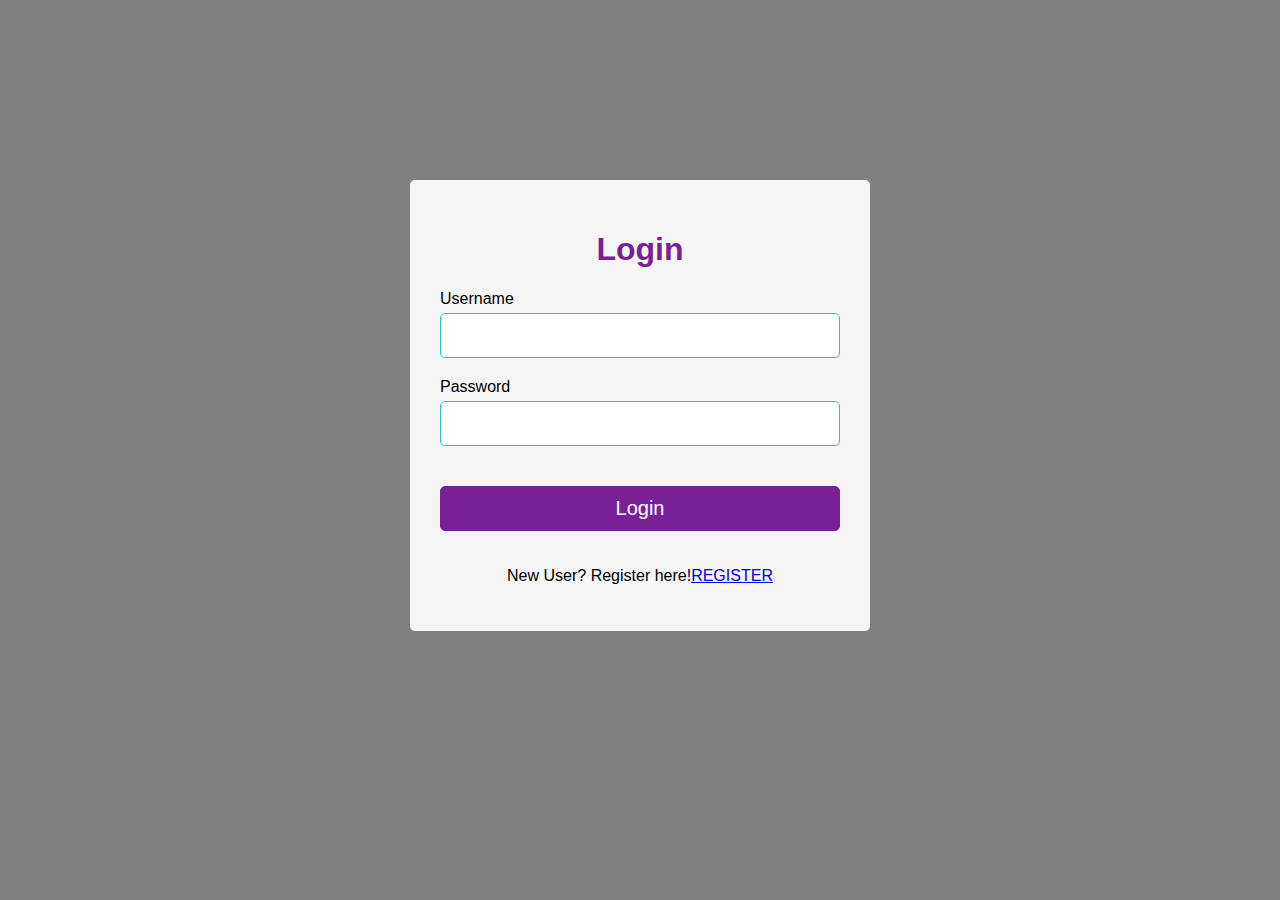
<file: index.html>
<!DOCTYPE html>
<html lang="en">
<head>
    <meta charset="UTF-8">
    <meta http-equiv="X-UA-Compatible" content="IE=edge">
    <meta name="viewport" content="width=device-width, initial-scale=1.0">
    <link rel="stylesheet" href="login.css">
    <script src="Loginscript.js" defer></script>
    <title>Register</title>
</head>
<body>
    <div class="container">
        <form action="Todo.html" id="form">
            <h1>Login</h1>
            <div class="input-group">
                <label for="username">Username</label>
                <input type="text" id="username" name="username">
                <div class="error"></div>
            </div>
            <div class="input-group">
                <label for="password">Password</label>
                <input type="password" id="password" name="password">
                <div class="error"></div>
            </div>
            <button type="submit" onclick="todologin()">Login</button>
            <center><p>New User? Register here!<a href="Register.html">REGISTER</a></p></center>
        </form>
    </div>
</body>
</html>
</file>
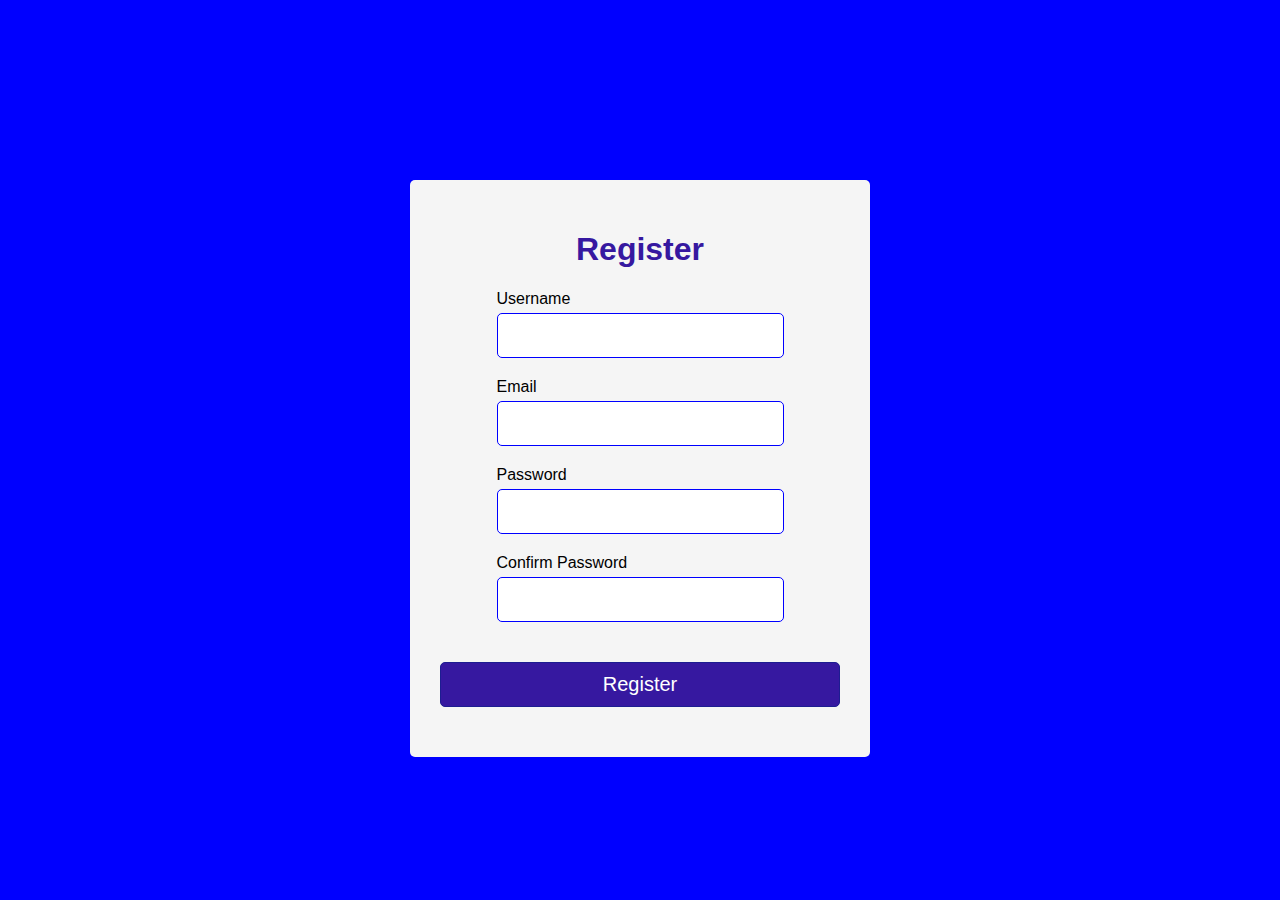
<file: Register.html>
<!DOCTYPE html>
<html lang="en">
<head>
    <meta charset="UTF-8">
    <meta http-equiv="X-UA-Compatible" content="IE=edge">
    <meta name="viewport" content="width=device-width, initial-scale=1.0">
    <link rel="stylesheet" href="style.css">
    <script src="script.js" defer></script>
    <title>Register</title>
</head>
<body>
    <div class="container">
        <form action="index.html" id="form">
            <h1>Register</h1>
            <div class="input-group">
                <label for="username">Username</label>
                <input type="text" id="username" name="username">
                <div class="error"></div>
            </div>
            <div class="input-group">
                <label for="email">Email</label>
                <input type="text" id="email" name="email" >
                <div class="error"></div>
            </div>
            <div class="input-group">
                <label for="password">Password</label>
                <input type="password" id="password" name="password">
                <div class="error"></div>
            </div>
            <div class="input-group">
                <label for="cpassword">Confirm Password</label>
                <input type="password" id="cpassword" name="cpassword">
                <div class="error"></div>
            </div>
            <button type="submit" onclick="Register()">Register</button>
        </form>
    </div>
</body>
</html>
</file>
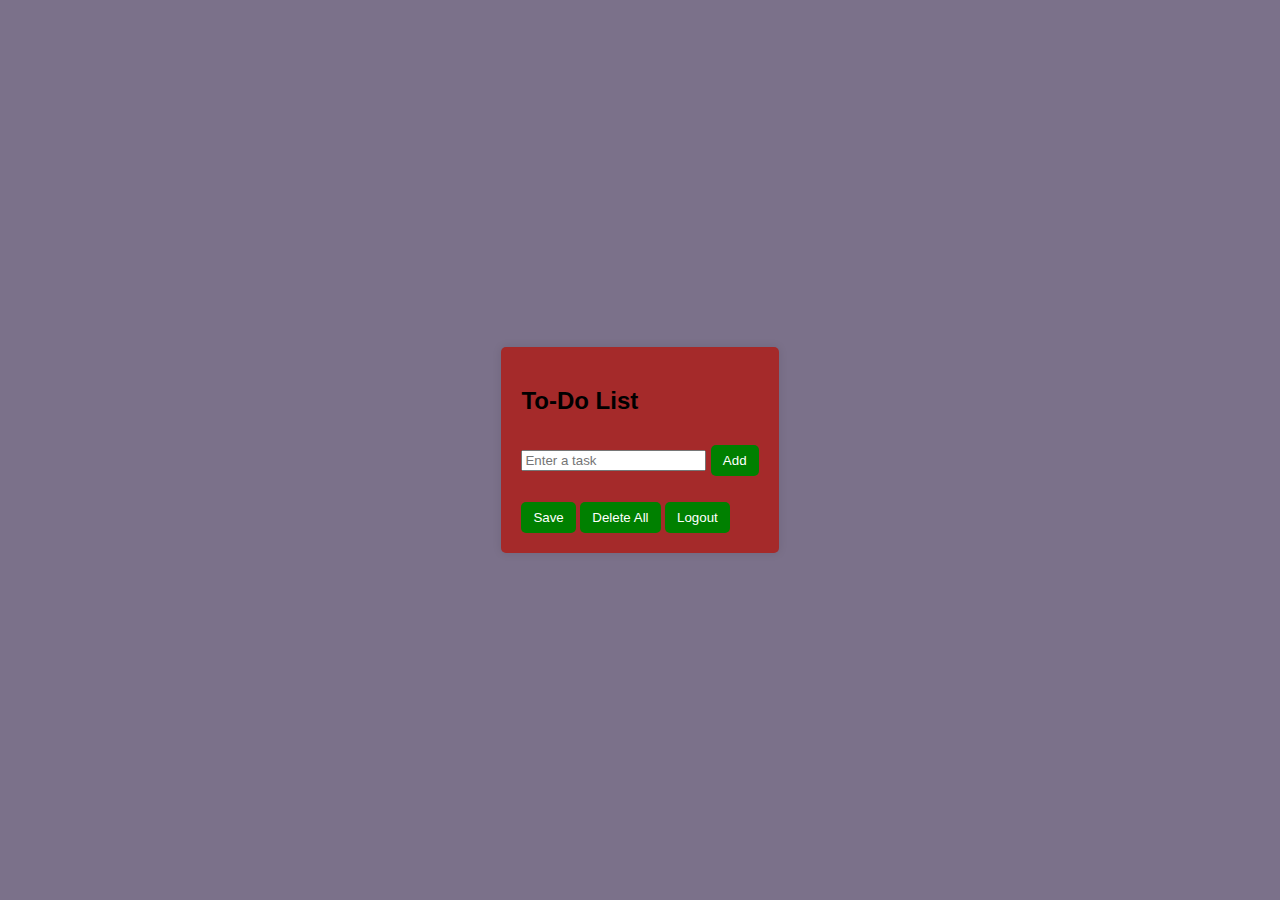
<file: Todo.html>
<!DOCTYPE html>
<html lang="en">
<head>
  <meta charset="UTF-8">
  <meta name="viewport" content="width=device-width, initial-scale=1.0">
  <link rel="stylesheet" href="Todo.css">
  <title>To-Do List</title>
</head>
<body>

  <div class="container">
    <h2>To-Do List</h2>
    <div>
      <input type="text" id="taskInput" placeholder="Enter a task">
      <button onclick="addTask()">Add</button>
    </div>
    <ul id="taskList"></ul>
    <button onclick="saveTasks()">Save</button>
    <button onclick="deleteTasks()">Delete All</button>
    <button onclick="logout()">Logout</button>
  </div>

  <script src="Todo.js"></script>
</body>
</html>
</file>
<file: login.css>
body{
    background: grey;
    background-attachment: fixed;
    margin:0;
    font-family: 'Poppins', sans-serif; 
  }
  
  #form{
    width:400px;
    margin:20vh auto 0 auto;
    background-color: whitesmoke;
    border-radius: 5px;
    padding:30px;
  }
  
  h1{
    text-align: center;
    color:#792099;
  }
  
  #form button{
    background-color: #792099;
    color:white;
    border: 1px solid #792099;
    border-radius: 5px;
    padding:10px;
    margin:20px 0px;
    cursor:pointer;
    font-size:20px;
    width:100%;
  }
  
  .input-group{
    display:flex;
    flex-direction: column;
    margin-bottom: 15px;
  }
  
  .input-group input{
    border-radius: 5px;
    font-size:20px;
    margin-top:5px;
    padding:10px;
    border:1px solid rgb(34,193,195) ;
  }
  
  .input-group input:focus{
    outline:0;
  }
  
  .input-group .error{
    color:rgb(242, 18, 18);
    font-size:16px;
    margin-top: 5px;
  }
  
  .input-group.success input{
    border-color: #0cc477;
  }
  
  .input-group.error input{
    border-color:rgb(206, 67, 67);
  }
</file>
<file: style.css>
body {
  background: linear-gradient(0deg, blue, blue);
  background-attachment: fixed;
  margin: 0;
  font-family: 'Poppins', sans-serif;
  overflow: hidden; /* Disable scrolling */
}

#form {
  width: 400px;
  margin: auto;
  margin-top: 20vh;
  background-color: whitesmoke;
  border-radius: 5px;
  padding: 30px;
  display: flex;
  flex-direction: column;
  align-items: center;
}

h1 {
  text-align: center;
  color: #3618a0;
}

#form button {
  background-color: #3618a0;
  color: white;
  border: 1px solid #1d1d91;
  border-radius: 5px;
  padding: 10px;
  margin: 20px 0;
  cursor: pointer;
  font-size: 20px;
  width: 100%;
}

.input-group {
  display: flex;
  flex-direction: column;
  margin-bottom: 15px;
}

.input-group input {
  border-radius: 5px;
  font-size: 20px;
  margin-top: 5px;
  padding: 10px;
  border: 1px solid blue;
}

.input-group input:focus {
  outline: 0;
}

.input-group .error {
  color: blue;
  font-size: 16px;
  margin-top: 5px;
}

.input-group.success input {
  border-color: blue;
}

.input-group.error input {
  border-color: blue;
}
</file>
<file: Todo.css>
body {
    font-family: Arial, sans-serif;
    background-color: #7b718a;
    margin: 0;
    display: flex;
    justify-content: center;
    align-items: center;
    height: 100vh;
  }
  
  .container {
    background-color:brown;
    padding: 20px;
    border-radius: 5px;
    box-shadow: 0 0 10px rgba(0, 0, 0, 0.1);
  }
  
  button {
    background-color:green;
    color:white;
    padding: 8px 12px;
    border: none;
    border-radius: 5px;
    cursor: pointer;
    margin-top: 10px;
  }
  
  ul {
    list-style-type: none;
    padding: 0;
  }
  
  li {
    display: flex;
    justify-content: space-between;
    align-items: center;
    padding: 8px;
    border-bottom: 1px solid #4c961a;
  }
  
  li button {
    background-color: #505091;
    color: #a1cb23;
    padding: 4px 8px;
    border: none;
    border-radius: 3px;
    cursor: pointer;
  }
</file>
